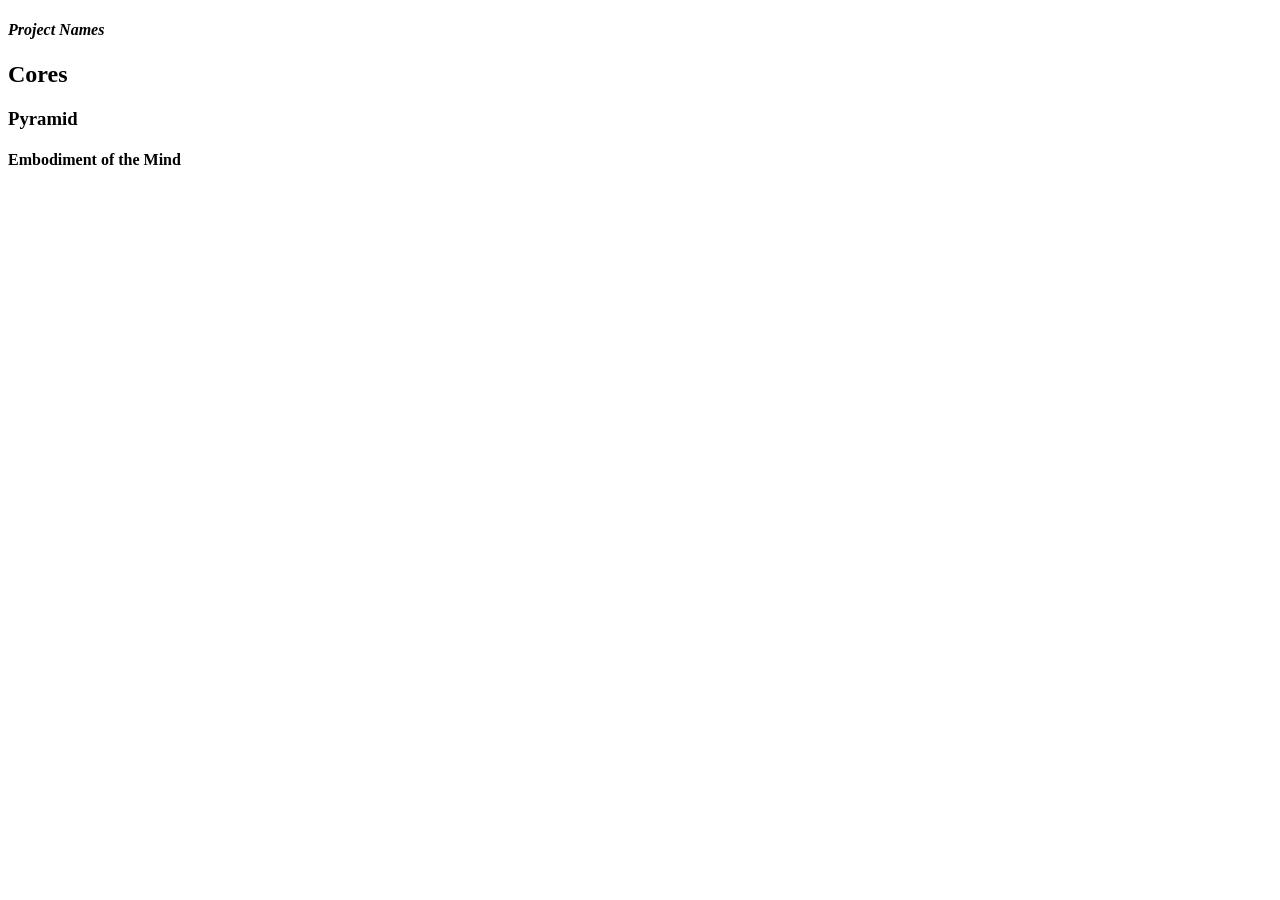
<file: static/project.html>
<!doctype html>
  <html>
    <body>

      <div><h1><p style = "font-family:georgia,garamond,serif;font-size:16px;font-style:italic;"> Project Names</h1></p></div>
      <div><h2> Cores</h2></div>
      <div><h3> Pyramid </h3></div>
      <div><h4> Embodiment of the Mind</h4></div>


      </body>
  </html>
</file>
